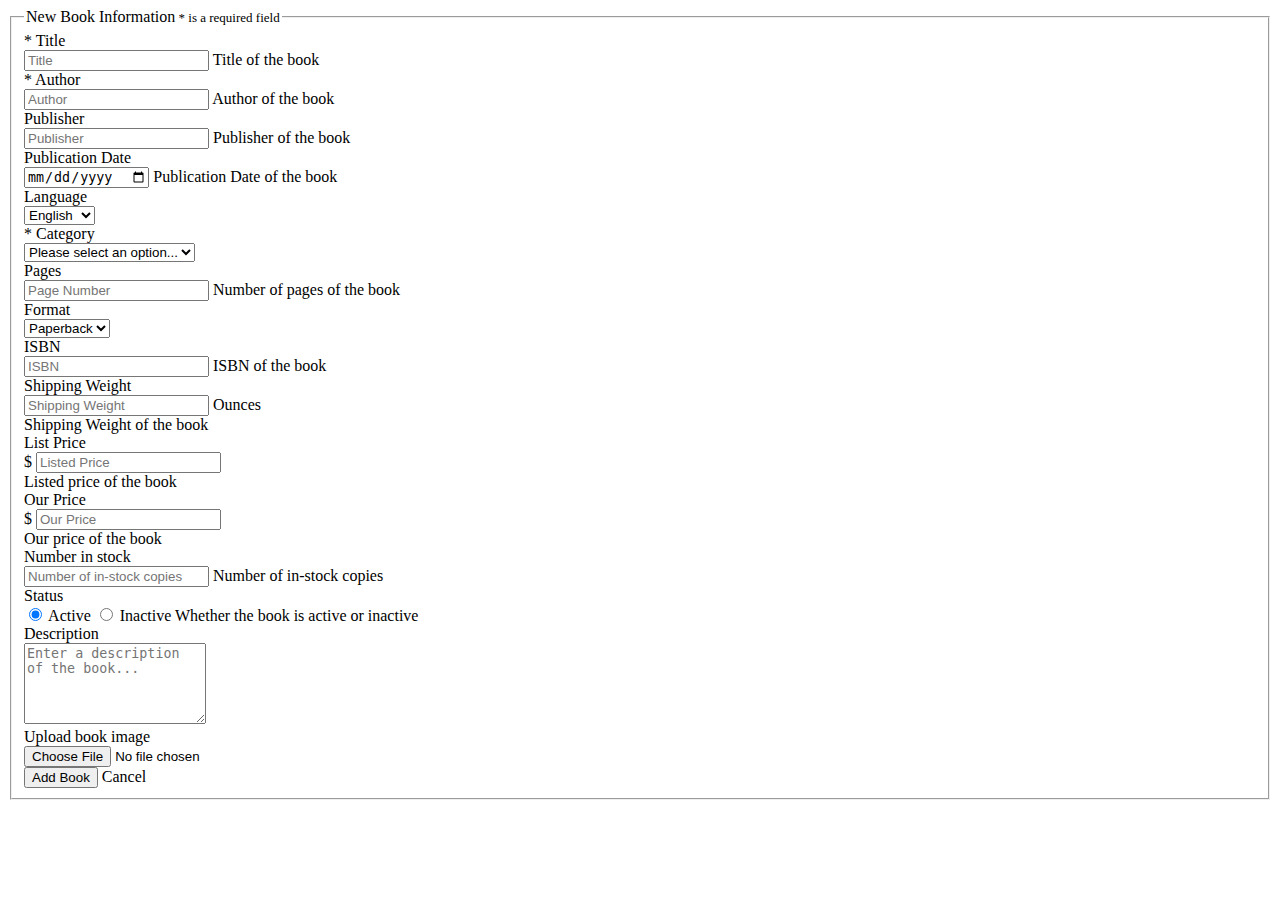
<file: adminportal/src/main/resources/templates/addBook.html>
<!DOCTYPE html>
<html lang="en" xmlns:th="http://www.w3.org/1000/xhtml">
<head th:replace="common/header :: common-header" />

<body>
	<div th:replace="common/header :: navbar" />

	<div class="container">
		<div class="row">
			<form class="form-horizontal" th:action="@{/book/add}" method="post"
				enctype="multipart/form-data">
				<fieldset>
					<legend class="center-block">
						New Book Information<span style="font-size: small"> * is a
							required field</span>
					</legend>


					<!-- title -->
					<div class="form-group">
						<label class="col-md-2 control-label" for="title">* Title</label>

						<div class="col-md-8">
							<input type="text" name="title" class="form-control" id="title"
								th:value="${book.title}" required="required" placeholder="Title" />
							<span class="help-block">Title of the book</span>
						</div>
					</div>

					<!-- author -->
					<div class="form-group">
						<label class="col-md-2 control-label" for="author">*
							Author</label>
						<div class="col-md-8">
							<input type="text" name="author" class="form-control" id="author"
								th:value="${book.author}" required="required"
								placeholder="Author" /> <span class="help-block">Author
								of the book</span>
						</div>
					</div>

					<!-- publisher -->
					<div class="form-group">
						<label class="col-md-2 control-label" for="publisher">Publisher</label>
						<div class="col-md-8">
							<input type="text" name="publisher" class="form-control"
								id="publisher" th:value="${book.publisher}"
								placeholder="Publisher" /> <span class="help-block">Publisher
								of the book</span>
						</div>
					</div>

					<!-- publication date -->
					<div class="form-group">
						<label class="col-md-2 control-label" for="publicationDate">Publication
							Date</label>
						<div class="col-md-8">
							<input type="date" class="form-control" id="publicationDate"
								name="publicationDate" th:value="${book.publicationDate}"
								placeholder="ublication Date" /> <span class="help-block">Publication
								Date of the book</span>
						</div>
					</div>

					<!-- language -->
					<div class="form-group">
						<label class="col-md-2 control-label" for="language">Language</label>
						<div class="col-md-8">
							<select th:value="${book.language}" id="language" name="language"
								class="form-control">
								<option value="english">English</option>
								<option value="spanish">Spanish</option>
							</select>
						</div>
					</div>

					<!-- category -->
					<div class="form-group">
						<label class="col-md-2 control-label" for="category">*
							Category</label>
						<div class="col-md-8">
							<select th:value="${book.category}" id="category" name="category"
								class="form-control">
								<option value="" selected="selected" disabled="disabled">Please
									select an option...</option>
								<option value="Management"
									th:selected="(${book.category}=='Management')">Management</option>
								<option value="Fiction"
									th:selected="(${book.category}=='Fiction')">Fiction</option>
								<option value="Engineering"
									th:selected="(${book.category}=='Engineering')">Engineering</option>
								<option value="Programming"
									th:selected="(${book.category}=='Programming')">Programming</option>
								<option value="Arts &amp; Literature"
									th:selected="(${book.category}=='Arts &amp; Literature')">Arts
									&amp; Literature</option>
							</select>
						</div>
					</div>

					<!-- pages -->
					<div class="form-group">
						<label class="col-md-2 control-label" for="pageNumber">Pages</label>

						<div class="col-md-8">
							<input type="number" name="numberOfPages" class="form-control"
								id="pageNumber" th:value="${book.numberOfPages}"
								placeholder="Page Number" /> <span class="help-block">Number
								of pages of the book</span>
						</div>
					</div>

					<!-- format -->
					<div class="form-group">
						<label class="col-md-2 control-label" for="format">Format</label>
						<div class="col-md-8">
							<select th:value="${book.format}" id="format" name="format"
								class="form-control">
								<option value="paperback">Paperback</option>
								<option value="hardcover">Hardcover</option>
							</select>
						</div>
					</div>

					<!-- isbn -->
					<div class="form-group">
						<label class="col-md-2 control-label" for="isbn">ISBN</label>

						<div class="col-md-8">
							<input type="text" name="isbn" class="form-control" id="isbn"
								th:value="${book.isbn}" placeholder="ISBN" /> <span
								class="help-block">ISBN of the book</span>
						</div>
					</div>

					<!-- shipping weight -->
					<div class="form-group">
						<label class="col-md-2 control-label" for="shippingWeight">Shipping
							Weight</label>
						<div class="col-md-8">
							<div class="input-group">
								<input th:value="${book.shippingWeight}" type="number"
									name="shippingWeight" class="form-control" id="shippingWeight"
									placeholder="Shipping Weight" /> <span
									class="input-group-addon">Ounces</span>
							</div>
							<span class="help-block">Shipping Weight of the book</span>
						</div>
					</div>

					<!-- list price -->
					<div class="form-group">
						<label class="col-md-2 control-label" for="listPrice">List
							Price</label>
						<div class="col-md-8">
							<div class="input-group">
								<span class="input-group-addon">$</span> <input
									th:value="${book.listPrice}" type="number" name="listPrice" step="0.01"
									class="form-control" id="listPrice" placeholder="Listed Price" />
							</div>
							<span class="help-block">Listed price of the book</span>
						</div>
					</div>

					<!-- our price -->
					<div class="form-group">
						<label class="col-md-2 control-label" for="ourPrice">Our
							Price</label>
						<div class="col-md-8">
							<div class="input-group">
								<span class="input-group-addon">$</span> <input
									th:value="${book.ourPrice}" type="number" name="ourPrice" step="0.01"
									class="form-control" id="ourPrice" placeholder="Our Price" />
							</div>
							<span class="help-block">Our price of the book</span>
						</div>
					</div>

					<!-- in stock number -->
					<div class="form-group">
						<label class="col-md-2 control-label" for="inStockNumber">Number
							in stock</label>
						<div class="col-md-8">
							<input th:value="${book.inStockNumber}" type="number"
								name="inStockNumber" class="form-control" id="inStockNumber"
								placeholder="Number of in-stock copies" /> <span
								class="help-block">Number of in-stock copies</span>
						</div>
					</div>

					<!-- status of book -->
					<div class="form-group">
						<label class="col-md-2 control-label" for="status">Status</label>
						<div class="col-md-8">
							<label><input value="true" type="radio" name="active"
								checked="checked" /> Active </label> <label><input
								value="false" type="radio" name="active" />
								Inactive </label> <span class="help-block">Whether the book is
								active or inactive</span>
						</div>
					</div>

					<!-- description -->
					<div class="form-group">
						<label class="col-md-2 control-label" for="description">Description</label>
						<div class="col-md-8">
							<textarea name="description" rows="5" class="form-control" id="description" th:value="${book.description}"
								placeholder="Enter a description of the book..."></textarea>
						</div>
					</div>

					<!-- upload image -->
					<div class="form-group">
						<div class="col-md-2">
							<label for="bookImage">Upload book image</label>
						</div>
						<div class="col-md-8">
							<input id="bookImage" type="file" name="bookImage"
								th:value="${book.bookImage}" />
						</div>
					</div>

					<div class="form-group">
						<div class="col-md-2"></div>
						<div class="col-md-8">
							<button type="submit" class="btn btn-success">Add Book</button>
							<a class="btn btn-danger" th:href="@{/}">Cancel</a>
						</div>
					</div>
				</fieldset>
			</form>
		</div>
	</div>


	<div th:replace="common/header :: body-bottom-scripts" />
</body>
</html>
</file>
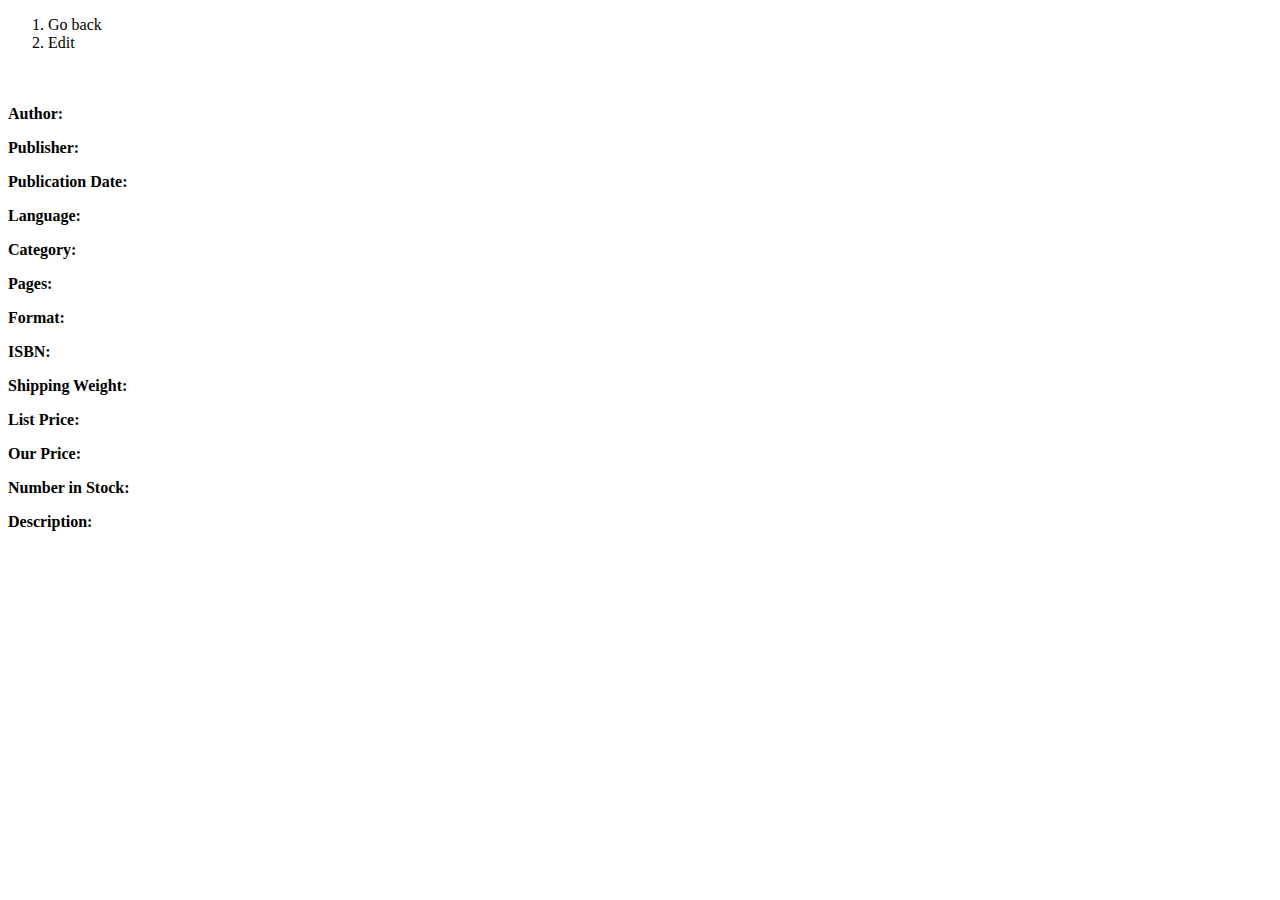
<file: adminportal/src/main/resources/templates/bookInfo.html>
<!DOCTYPE html>
<html lang="en" xmlns:th="http://www.w3.org/1000/xhtml">
<head th:replace="common/header :: common-header" />

<body>
	<div th:replace="common/header :: navbar" />
	
	<div class="container">
		<div>
			<ol class="breadcrumb">
				<li><a th:href="@{/book/bookList}"><i class="fa fa-long-arrow-left" aria-hidden="true"></i>Go back</a></li>
				<li><a th:href="@{/book/updateBook?id=}+${book.id}">Edit</a></li>
			</ol>
			
		</div>
		
		<div class="row">
			<div class="col-xs-3">
				<div class="panel panel-default">
				<div class="panel-body">
					<img th:src="@{/image/book/}+${book.id}+'.png'" class="img-responsive center-block" />
				</div>
				</div>
			</div>
			<div class="col-xs-9">
				<h3 th:text="${book.title}"></h3>
				<div class="row">
					<div class="col-xs-6">
						<p><strong>Author: </strong><span th:text="${book.author}"></span></p>
						<p><strong>Publisher: </strong><span th:text="${book.publisher}"></span></p>
						<p><strong>Publication Date: </strong><span th:text="${book.publicationDate}"></span></p>
						<p><strong>Language: </strong><span th:text="${book.language}"></span></p>
						<p><strong>Category: </strong><span th:text="${book.category}"></span></p>
						<p><strong>Pages: </strong><span th:text="${book.numberOfPages}"></span></p>
					</div>
					<div class="col-xs-6">
						<p><strong>Format: </strong><span th:text="${book.format}"></span></p>
						<p><strong>ISBN: </strong><span th:text="${book.isbn}"></span></p>
						<p><strong>Shipping Weight: </strong><span th:text="${book.shippingWeight}"></span></p>
						<p><strong>List Price: </strong><span th:text="${book.listPrice}"></span></p>
						<p><strong>Our Price: </strong><span th:text="${book.ourPrice}"></span></p>
						<p><strong>Number in Stock: </strong><span th:text="${book.inStockNumber}"></span></p>
					</div>
				</div>
				
				<p><Strong>Description: </Strong><span th:utext="${book.description}"></span></p>
			</div>
			
		</div>
	</div>

	<div th:replace="common/header :: body-bottom-scripts" />
</body>
</html>
</file>
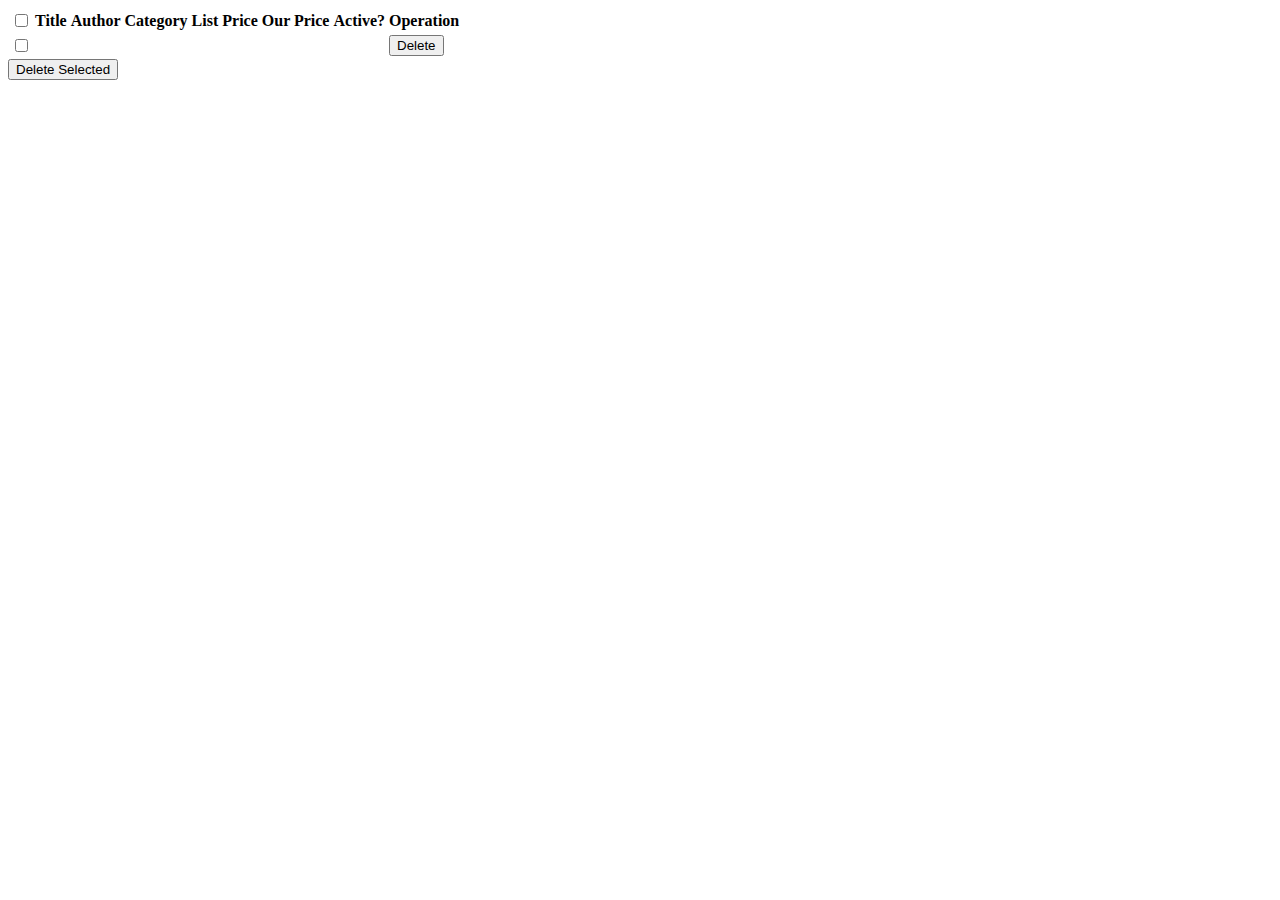
<file: adminportal/src/main/resources/templates/bookList.html>
<!DOCTYPE html>
<html lang="en" xmlns:th="http://www.w3.org/1000/xhtml">
<head th:replace="common/header :: common-header" />

<body>
	<div th:replace="common/header :: navbar" />

	<div class="container">
		<div class="table-responsive">
			<table id="bookListTable" class="table table-bordered table-hover table-striped">
				<thead>
					<tr>
						<th><input th:id="selectAllBooks" type="checkbox" /></th>
						<th>Title</th>
						<th>Author</th>
						<th>Category</th>
						<th>List Price</th>
						<th>Our Price</th>
						<th>Active?</th>
						<th>Operation</th>
					</tr>
				</thead>
				<tbody>
					<tr data-th-each="book : ${bookList}">
						<td>
						<input hidden="hidden" name="id" th:value="${book.id}" />
						<input th:id="'selected'+${book.id}" class="checkboxBook" type="checkbox" />
						</td>
						<td><a th:href="@{/book/bookInfo(id=${book.id})}"><span th:text="${book.title}"></span></a></td>
						<td th:text="${book.author}"></td>
						<td th:text="${book.category}"></td>
						<td th:text="${book.listPrice}"></td>
						<td th:text="${book.ourPrice}"></td>
						<td th:text="${book.active}"></td>
						<td>
							<input hidden="hidden" name="id" th:value="${book.id}" />
							<button th:id="'oneBook-'+${book.id}" class="btn btn-danger btn-xs delete-book" type="submit" value="delete" >
							<span class="fa fa-times"></span>Delete</button>
						</td>
					</tr>
				</tbody>
			</table>
		</div>
	<button th:id="deleteSelected" class="btn btn-danger ">Delete Selected</button>
	</div>


	<div th:replace="common/header :: body-bottom-scripts" />

	<script>
		$(document).ready(function() {
			$("#bookListTable").DataTable({
				"lengthMenu": [ [5,10,15,20,-1], [5,10,15,20,"All"] ],
				"ordering": false,
				stateSave: true
			});
		});
	</script>
</body>
</html>
</file>
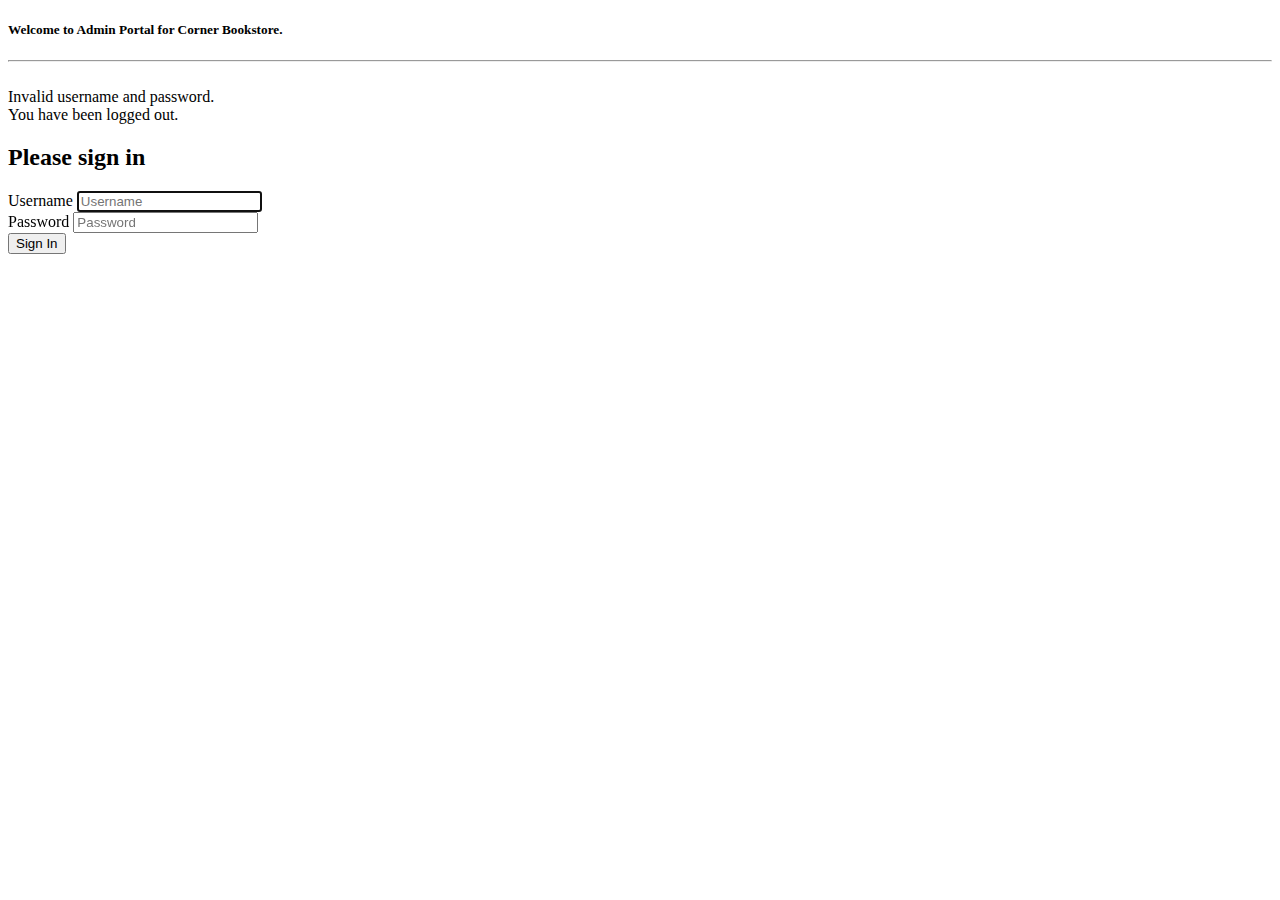
<file: adminportal/src/main/resources/templates/login.html>
<!DOCTYPE html>
<html lang="en" xmlns:th="http://www.w3.org/1000/xhtml">
<head th:replace="common/header :: common-header" />

<body>
	<div class="container">
		<h5 class="center-block">Welcome to Admin Portal for Corner
			Bookstore.</h5>
		<hr />
		<img th:src="@{/image/logo.png}" class="img-responsive"
			style="width: 250px;" />

		<div class="row">
			<div class="col-xs-4 col-md-offset-4">
				<div class="bg-danger" th:if="${param.error}">Invalid username
					and password.</div>

				<div class="bg-danger" th:if="${param.logout}">You have been
					logged out.</div>

				<form class="form-signin" th:action="@{/login}" method="post">
					<h2 class="form-signin-heading">Please sign in</h2>
					<div class="form-group">
						<label for="username" class="sr-only">Username</label> <input
							type="text" class="form-control" placeholder="Username"
							name="username" id="username" required="required"
							autofocus="autofocus" />
					</div>
					<div class="form-group">
						<label for="password" class="sr-only">Password</label> <input
							type="password" class="form-control" placeholder="Password"
							name="password" id="password" required="required" />
					</div>
					<button class="btn btn-lg btn-primary btn-block" type="submit">Sign
						In</button>
				</form>
			</div>
		</div>
	</div>

	<div th:replace="common/header :: body-bottom-scripts" />
</body>
</html>
</file>
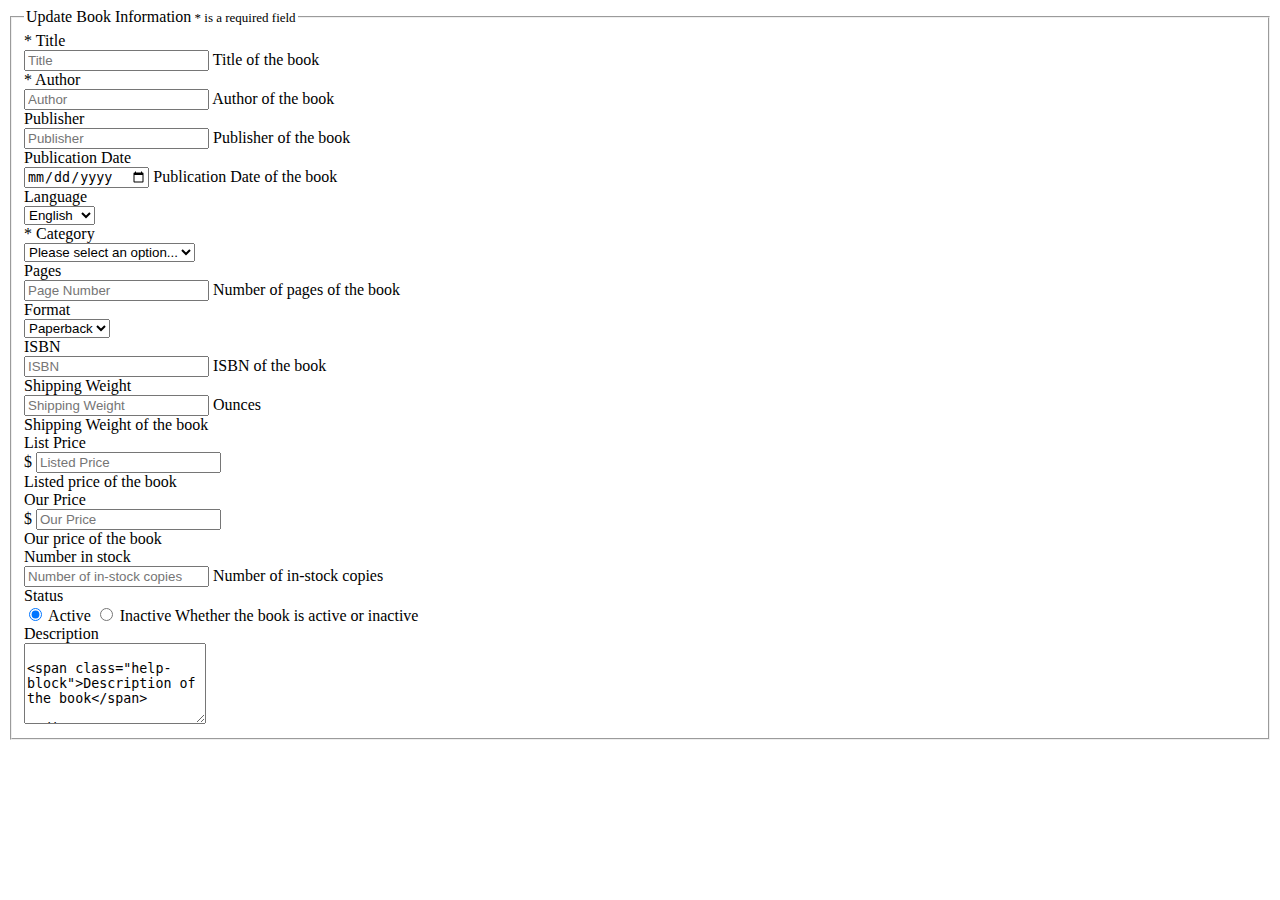
<file: adminportal/src/main/resources/templates/updateBook.html>
<!DOCTYPE html>
<html lang="en" xmlns:th="http://www.w3.org/1000/xhtml">
<head th:replace="common/header :: common-header" />

<body>
	<div th:replace="common/header :: navbar" />

	<div class="container">
		<div class="row">
			<form class="form-horizontal" th:action="@{/book/updateBook}" method="post"
				enctype="multipart/form-data">
				<fieldset>
					<legend class="center-block">
						Update Book Information<span style="font-size: small"> * is a
							required field</span>
					</legend>

					<input hidden="hidden" name="id" th:value="${book.id}" />


					<!-- title -->
					<div class="form-group">
						<label class="col-md-2 control-label" for="title">* Title</label>

						<div class="col-md-8">
							<input type="text" name="title" class="form-control" id="title"
								th:value="${book.title}" required="required" placeholder="Title" />
							<span class="help-block">Title of the book</span>
						</div>
					</div>

					<!-- author -->
					<div class="form-group">
						<label class="col-md-2 control-label" for="author">*
							Author</label>
						<div class="col-md-8">
							<input type="text" name="author" class="form-control" id="author"
								th:value="${book.author}" required="required"
								placeholder="Author" /> <span class="help-block">Author
								of the book</span>
						</div>
					</div>

					<!-- publisher -->
					<div class="form-group">
						<label class="col-md-2 control-label" for="publisher">Publisher</label>
						<div class="col-md-8">
							<input type="text" name="publisher" class="form-control"
								id="publisher" th:value="${book.publisher}"
								placeholder="Publisher" /> <span class="help-block">Publisher
								of the book</span>
						</div>
					</div>

					<!-- publication date -->
					<div class="form-group">
						<label class="col-md-2 control-label" for="publicationDate">Publication
							Date</label>
						<div class="col-md-8">
							<input type="date" class="form-control" id="publicationDate"
								name="publicationDate" th:value="${book.publicationDate}"
								placeholder="ublication Date" /> <span class="help-block">Publication
								Date of the book</span>
						</div>
					</div>

					<!-- language -->
					<div class="form-group">
						<label class="col-md-2 control-label" for="language">Language</label>
						<div class="col-md-8">
							<select th:value="${book.language}" id="language" name="language"
								class="form-control">
								<option value="english">English</option>
								<option value="spanish">Spanish</option>
							</select>
						</div>
					</div>

					<!-- category -->
					<div class="form-group">
						<label class="col-md-2 control-label" for="category">*
							Category</label>
						<div class="col-md-8">
							<select th:value="${book.category}" id="category" name="category"
								class="form-control">
								<option value="" selected="selected" disabled="disabled">Please
									select an option...</option>
								<option value="Management"
									th:selected="(${book.category}=='Management')">Management</option>
								<option value="Fiction"
									th:selected="(${book.category}=='Fiction')">Fiction</option>
								<option value="Engineering"
									th:selected="(${book.category}=='Engineering')">Engineering</option>
								<option value="Programming"
									th:selected="(${book.category}=='Programming')">Programming</option>
								<option value="Arts &amp; Literature"
									th:selected="(${book.category}=='Arts &amp; Literature')">Arts
									&amp; Literature</option>
							</select>
						</div>
					</div>

					<!-- pages -->
					<div class="form-group">
						<label class="col-md-2 control-label" for="pageNumber">Pages</label>

						<div class="col-md-8">
							<input type="number" name="numberOfPages" class="form-control"
								id="pageNumber" th:value="${book.numberOfPages}"
								placeholder="Page Number" /> <span class="help-block">Number
								of pages of the book</span>
						</div>
					</div>

					<!-- format -->
					<div class="form-group">
						<label class="col-md-2 control-label" for="format">Format</label>
						<div class="col-md-8">
							<select th:value="${book.format}" id="format" name="format"
								class="form-control">
								<option value="paperback">Paperback</option>
								<option value="hardcover">Hardcover</option>
							</select>
						</div>
					</div>

					<!-- isbn -->
					<div class="form-group">
						<label class="col-md-2 control-label" for="isbn">ISBN</label>

						<div class="col-md-8">
							<input type="text" name="isbn" class="form-control" id="isbn"
								th:value="${book.isbn}" placeholder="ISBN" /> <span
								class="help-block">ISBN of the book</span>
						</div>
					</div>

					<!-- shipping weight -->
					<div class="form-group">
						<label class="col-md-2 control-label" for="shippingWeight">Shipping
							Weight</label>
						<div class="col-md-8">
							<div class="input-group">
								<input th:value="${book.shippingWeight}" type="number" step="0.01"
									name="shippingWeight" class="form-control" id="shippingWeight"
									placeholder="Shipping Weight" /> <span
									class="input-group-addon">Ounces</span>
							</div>
							<span class="help-block">Shipping Weight of the book</span>
						</div>
					</div>

					<!-- list price -->
					<div class="form-group">
						<label class="col-md-2 control-label" for="listPrice">List
							Price</label>
						<div class="col-md-8">
							<div class="input-group">
								<span class="input-group-addon">$</span> <input
									th:value="${book.listPrice}" type="number" name="listPrice" step="0.01"
									class="form-control" id="listPrice" placeholder="Listed Price" />
							</div>
							<span class="help-block">Listed price of the book</span>
						</div>
					</div>

					<!-- our price -->
					<div class="form-group">
						<label class="col-md-2 control-label" for="ourPrice">Our
							Price</label>
						<div class="col-md-8">
							<div class="input-group">
								<span class="input-group-addon">$</span> <input
									th:value="${book.ourPrice}" type="number" name="ourPrice" step="0.01"
									class="form-control" id="ourPrice" placeholder="Our Price" />
							</div>
							<span class="help-block">Our price of the book</span>
						</div>
					</div>

					<!-- in stock number -->
					<div class="form-group">
						<label class="col-md-2 control-label" for="inStockNumber">Number
							in stock</label>
						<div class="col-md-8">
							<input th:value="${book.inStockNumber}" type="number"
								name="inStockNumber" class="form-control" id="inStockNumber"
								placeholder="Number of in-stock copies" /> <span
								class="help-block">Number of in-stock copies</span>
						</div>
					</div>

					<!-- status of book -->
					<div class="form-group">
						<label class="col-md-2 control-label" for="status">Status</label>
						<div class="col-md-8">
							<label><input value="true" type="radio" name="active"
								checked="checked" /> Active </label> <label><input
								value="false" type="radio" name="active" />
								Inactive </label> <span class="help-block">Whether the book is
								active or inactive</span>
						</div>
					</div>

					<!-- description -->
					<div class="form-group">
						<label class="col-md-2 control-label" for="description">Description</label>
						<div class="col-md-8">
							<textarea name="description" rows="5" class="form-control"
								id="description" th:value="${book.description}" th:text="${book.description}"
								placeholder="Description" />
							<span class="help-block">Description of the book</span>
						</div>
					</div>

					<!-- upload image -->
					<div class="form-group">
						<div class="col-md-2">
							<label for="bookImage">Upload book image</label>
						</div>
						<div class="col-md-8">
							<input id="bookImage" type="file" name="bookImage"
								th:value="${book.bookImage}" />
						</div>
					</div>

					<div class="form-group">
						<div class="col-md-2"></div>
						<div class="col-md-8">
							<button type="submit" class="btn btn-success">Update Book</button>
							<a class="btn btn-danger" th:href="@{/book/bookInfo(id=${book.id})}">Cancel</a>
						</div>
					</div>
				</fieldset>
			</form>
		</div>
	</div>


	<div th:replace="common/header :: body-bottom-scripts" />
</body>
</html>
</file>
